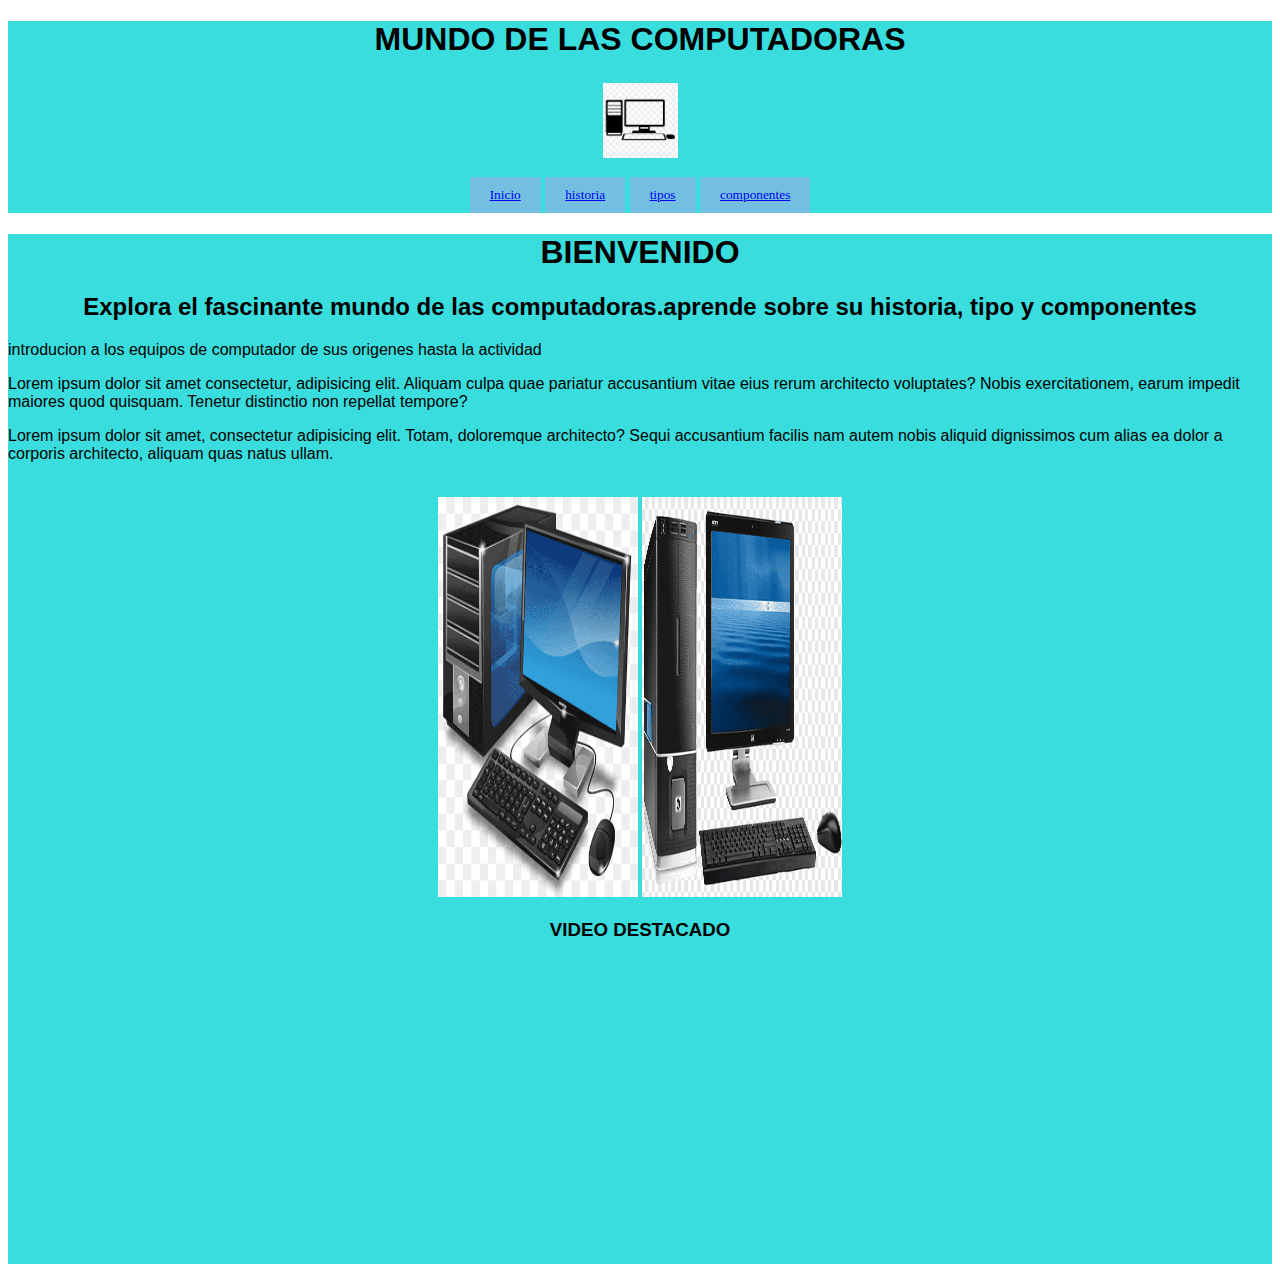
<file: index.html>
<!DOCTYPE html>
<html lang="en">
<head>
    <meta charset="UTF-8">
    <meta name="viewport" content="width=device-width, initial-scale=1.0">
    <title>pagina inicio </title>
    <link rel="stylesheet" href="/estiloss.css">
</head>
<body>
    <div class="titulo">
        <h1>MUNDO DE LAS COMPUTADORAS</h1>

        <img class="imglogo" src="/imagenes/foto.png" width="40" height="40" >
        <br><br>
        <button  class="boton1">
           <a href="index.html" class="link">Inicio</a>
        </button>
        
        <button  class="boton1">
            <a href="historia.html" class="link">historia</a>
         </button>

         <button  class="boton1">
            <a href="tipos.html" class="link">tipos</a>
         </button>

         <button  class="boton1">
            <a href="componentes.html" class="link">componentes</a>
         </button>
    </div>
    <div class="titulo">
        <h1>BIENVENIDO</h1>
        <h2>Explora el fascinante mundo de las computadoras.aprende sobre su historia, tipo y componentes </h2>
        <p>introducion a los equipos de computador de sus origenes hasta la actividad </p>
        <p>Lorem ipsum dolor sit amet consectetur, adipisicing elit. Aliquam culpa quae pariatur 
            accusantium vitae eius rerum architecto voluptates? Nobis exercitationem, earum impedit
             maiores quod quisquam. Tenetur distinctio non repellat tempore?</p>
        <p>Lorem ipsum dolor sit amet, consectetur adipisicing elit. Totam, doloremque architecto? 
                Sequi accusantium facilis nam autem nobis aliquid dignissimos cum alias ea dolor a corporis
                 architecto, aliquam quas natus ullam. </p>
                 <br>
                 <img src="/imagenes/1.png" alt="imagen1" width="200" height="400">

                 <img src="/imagenes/2.png" alt="imagen2" width="200" height="400">
                 <h3>VIDEO DESTACADO </h3>
                 <main>
                 <iframe width="500" height="300" src="https://www.youtube.com/watch?v=yV4l7IpuQA4" frameborder="0"></iframe>
                 </main>
</body>
</html>
</file>
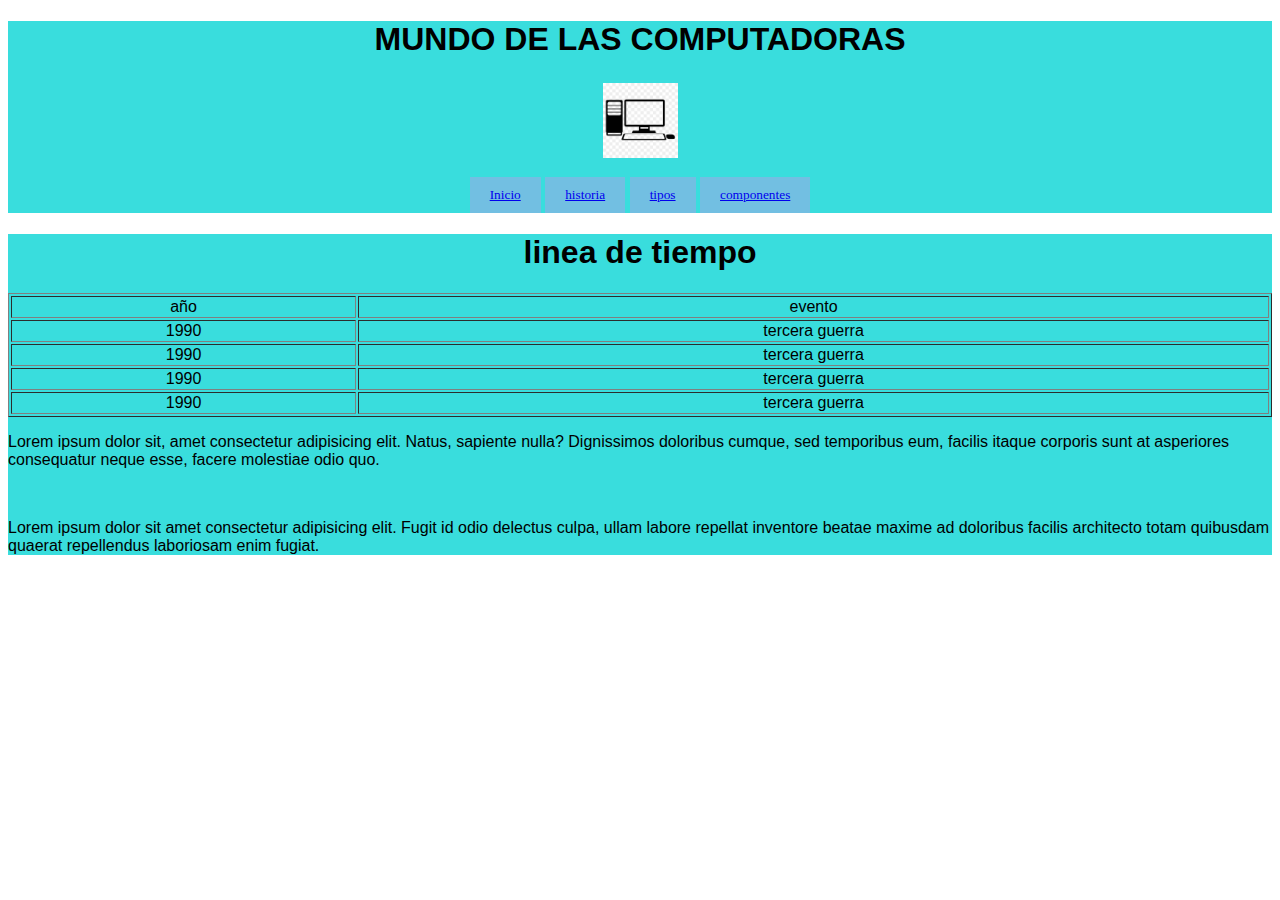
<file: historia.html>
<!DOCTYPE html>
<html lang="en">
<head>
    <meta charset="UTF-8">
    <meta name="viewport" content="width=device-width, initial-scale=1.0">
    <title>pagina de historia</title>
    <link rel="stylesheet" href="/estiloss.css">
</head>
<body>
    <div class="titulo">
        <h1>MUNDO DE LAS COMPUTADORAS</h1>

        <img class="imglogo" src="/imagenes/foto.png" width="40" height="40" >
        <br><br>
        <button  class="boton1">
           <a href="index.html" class="link">Inicio</a>
        </button>
        
        <button  class="boton1">
            <a href="historia.html" class="link">historia</a>
         </button>

         <button  class="boton1">
            <a href="tipos.html" class="link">tipos</a>
         </button>

         <button  class="boton1">
            <a href="componentes.html" class="link">componentes</a>
         </button>
    </div>
    <div class="titulo">
        <h1>linea de tiempo</h1>
        <table border="1" >
        <tr>
            <td >año</td>
            <td>evento</td>
        </tr>
        <tr>
            <td>1990</td>
            <td>tercera guerra</td>
        </tr>
        <tr>
            <td>1990</td>
            <td>tercera guerra</td>
        </tr>
        <tr>
            <td>1990</td>
            <td>tercera guerra</td>
        </tr>
        <tr>
            <td>1990</td>
            <td>tercera guerra</td>
        </tr>
</table>
        
        <p>Lorem ipsum dolor sit, amet consectetur adipisicing elit. Natus, sapiente nulla? Dignissimos
             doloribus cumque, sed temporibus eum, facilis itaque corporis sunt at asperiores consequatur neque esse, 
             facere molestiae odio quo.</p>
             <br>
             <p>Lorem ipsum dolor sit amet consectetur adipisicing elit. Fugit id odio delectus culpa, 
                ullam labore repellat inventore beatae maxime ad doloribus facilis architecto totam quibusdam quaerat 
                repellendus laboriosam enim fugiat.</p>
    </div>

</body>
</html>
</file>
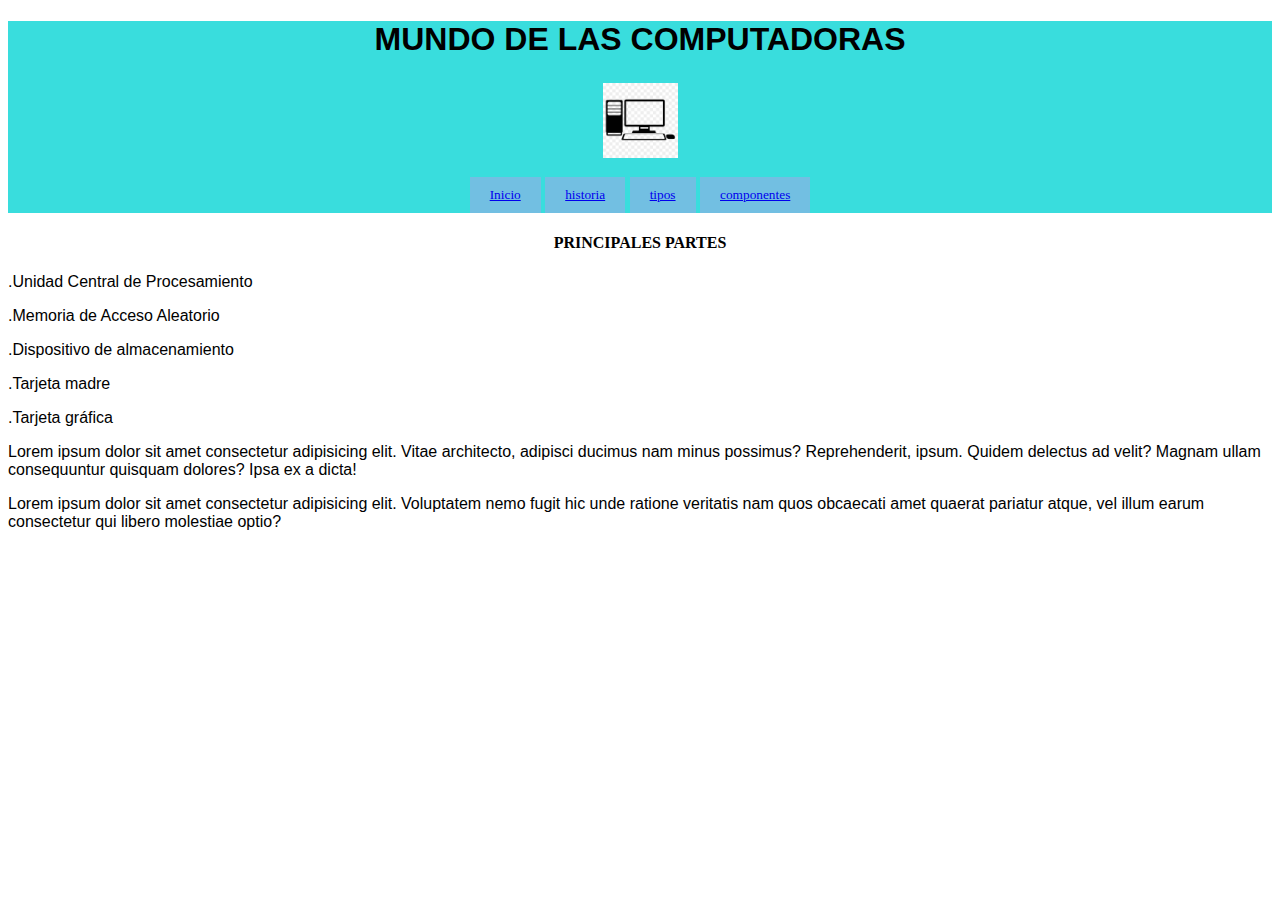
<file: tipo.html>
<!DOCTYPE html>
<html lang="en">
<head>
    <meta charset="UTF-8">
    <meta name="viewport" content="width=device-width, initial-scale=1.0">
    <title>pagina tipo rama laura</title>
     <link rel="stylesheet" href="/estiloss.css">
</head>
<body>
    <div class="titulo">
        <h1>MUNDO DE LAS COMPUTADORAS</h1>

        <img class="imglogo" src="/imagenes/foto.png" width="40" height="40" >
        <br><br>
        <button  class="boton1">
           <a href="index.html" class="link">Inicio</a>
        </button>
        
        <button  class="boton1">
            <a href="historia.html" class="link">historia</a>
         </button>

         <button  class="boton1">
            <a href="tipos.html" class="link">tipos</a>
         </button>

         <button  class="boton1">
            <a href="componentes.html" class="link">componentes</a>
         </button>
    </div>
    <div>
        <h4>PRINCIPALES PARTES</h4>
        <p>.Unidad Central de Procesamiento</p>
        <p>.Memoria de Acceso Aleatorio</p>
        <p>.Dispositivo de almacenamiento </p>
        <p>.Tarjeta madre </p>
        <p>.Tarjeta gráfica</p>
        <p>Lorem ipsum dolor sit amet consectetur adipisicing elit. Vitae architecto,
             adipisci ducimus nam minus possimus? Reprehenderit, ipsum. Quidem delectus ad velit? Magnam ullam consequuntur quisquam dolores? Ipsa ex a dicta!</p>
        <p>Lorem ipsum dolor sit amet consectetur adipisicing elit. Voluptatem nemo fugit hic 
            unde ratione veritatis nam quos obcaecati amet quaerat pariatur atque, vel illum earum consectetur qui libero molestiae optio?</p>
    </div>
</body>
</html>
</file>
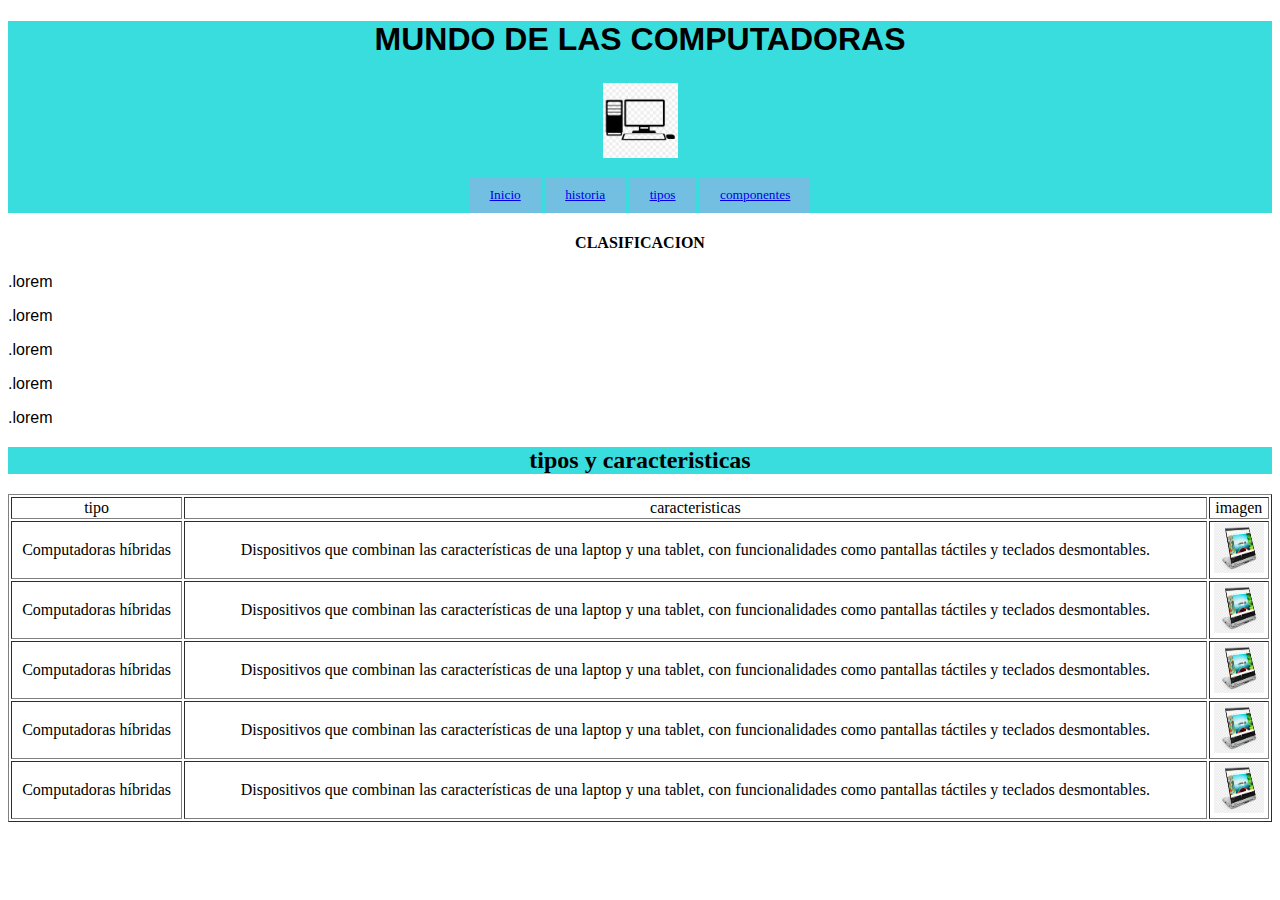
<file: tipos.html>
<!DOCTYPE html>
<html lang="en">
<head>
    <meta charset="UTF-8">
    <meta name="viewport" content="width=device-width, initial-scale=1.0">
    <title>pagina tipos</title>
    <link rel="stylesheet" href="/estiloss.css">
</head>
<body>
    <div class="titulo">
        <h1>MUNDO DE LAS COMPUTADORAS</h1>

        <img class="imglogo" src="/imagenes/foto.png" width="40" height="40" >
        <br><br>
        <button  class="boton1">
           <a href="index.html" class="link">Inicio</a>
        </button>
        
        <button  class="boton1">
            <a href="historia.html" class="link">historia</a>
         </button>

         <button  class="boton1">
            <a href="tipos.html" class="link">tipos</a>
         </button>

         <button  class="boton1">
            <a href="componentes.html" class="link">componentes</a>
         </button>
    </div>
    <div>
        <h4>CLASIFICACION </h4>
        <p>.lorem</p>
        <p>.lorem</p>
        <p>.lorem</p>
        <p>.lorem</p>
        <p>.lorem</p>
        <h2>tipos y caracteristicas </h2>
        <table border="1">
            <tr>
                <td>tipo</td>
                <td>caracteristicas</td>
                <td>imagen</td>
            </tr>
            <tr>
                <td>Computadoras híbridas</td>
                <td>Dispositivos que combinan las características de una laptop y una tablet, con funcionalidades como pantallas táctiles y teclados desmontables. </td>
                <td><img src="/imagenes/híbridas.png" width="50"  height="50"></td>
            </tr>
            <tr>
                <td>Computadoras híbridas</td>
                <td>Dispositivos que combinan las características de una laptop y una tablet, con funcionalidades como pantallas táctiles y teclados desmontables. </td>
                <td><img src="/imagenes/híbridas.png" width="50"  height="50"></td>
            </tr>
            <tr>
                <td>Computadoras híbridas</td>
                <td>Dispositivos que combinan las características de una laptop y una tablet, con funcionalidades como pantallas táctiles y teclados desmontables. </td>
                <td><img src="/imagenes/híbridas.png" width="50"  height="50"></td>
            </tr>
            <tr>
                <td>Computadoras híbridas</td>
                <td>Dispositivos que combinan las características de una laptop y una tablet, con funcionalidades como pantallas táctiles y teclados desmontables. </td>
                <td><img src="/imagenes/híbridas.png" width="50"  height="50"></td>
            </tr>
            <tr>
                <td>Computadoras híbridas</td>
                <td>Dispositivos que combinan las características de una laptop y una tablet, con funcionalidades como pantallas táctiles y teclados desmontables. </td>
                <td><img src="/imagenes/híbridas.png" width="50"  height="50"></td>
            </tr>
        </table>
    </div>
</body>
</html>
</file>
<file: estiloss.css>
.titulo {
    
    font-family: Arial, Helvetica, sans-serif;
    background-color:#39dddd; 
    text-align:center;
    color: white;
  }
  .imglogo { 
    text-align: center;
    width: 75px;
    height: 75px;
    position:relative; 
    top: 3px;
    left: 0px;
    background-color:black(181, 22, 22);
  }

  .boton1{ 
    background-color: #72bfe2;
    color: #2eddc0;
    font-family: cursive;
    border: none;
    cursor: pointer;
    padding: 10px 20px;
    text-align: center;
    
  }
  .boton2{
    background-color: #72bfe2;
    font-family: 'Times New Roman', Times, serif;
    text-align: center;
    padding: 10px 20px;
  }
  h1{
    font-family: Arial, Helvetica, sans-serif;
    background-color: #39dddd;
    color:black;
    text-align:center;

  }
  h2{
    background-color: #39dddd;
    color: black;
    text-align: center;
  }
  h3{
    font-family: Arial, Helvetica, sans-serif;
    background-color: #39dddd;
    color:black;
    text-align:center;
  }
  h4{
    color: black;
    text-align: center;
  }
  p{
    font-family: Arial, Helvetica, sans-serif;
    color: black;
    text-align: left;
  }
  table{
    width: 100px;
    height: 100px;
  }
  table{
    width: 100%;
    height: 100px;
    text-align: center;
    color: black;
  }
</file>
